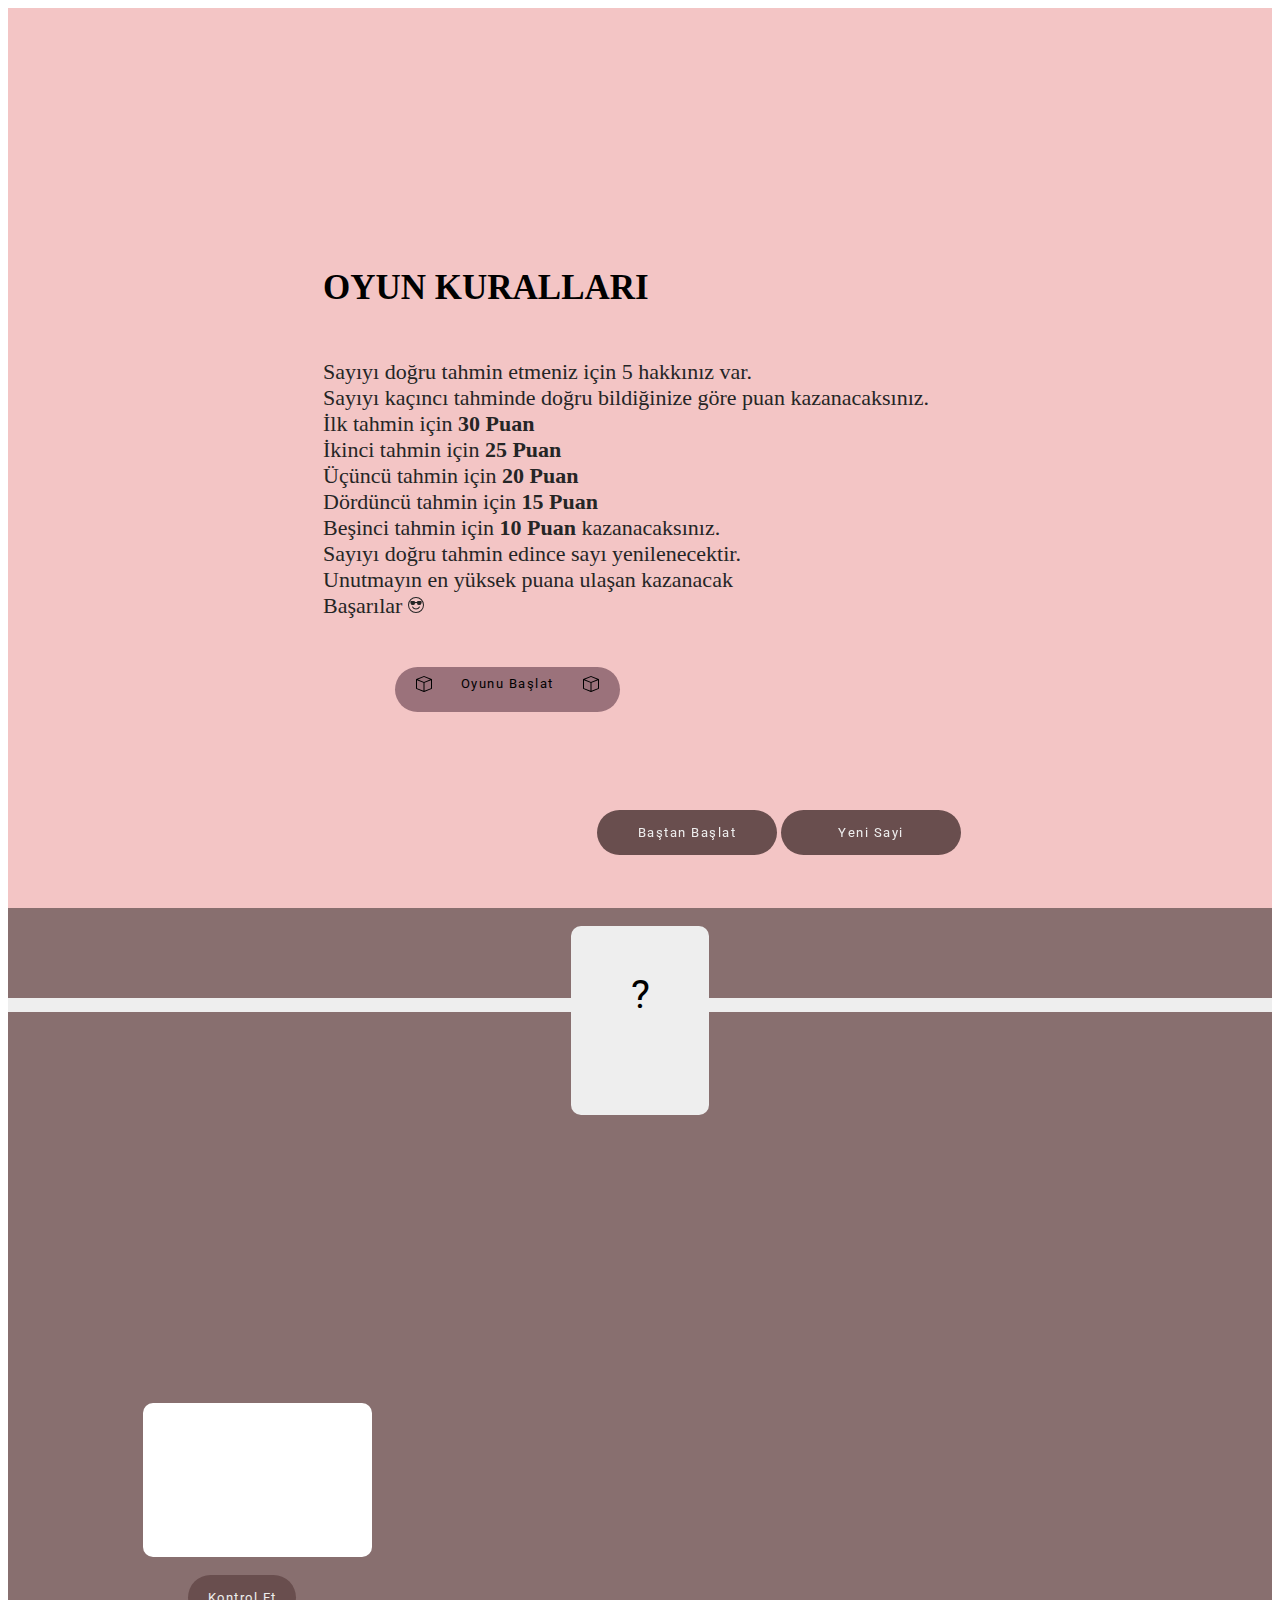
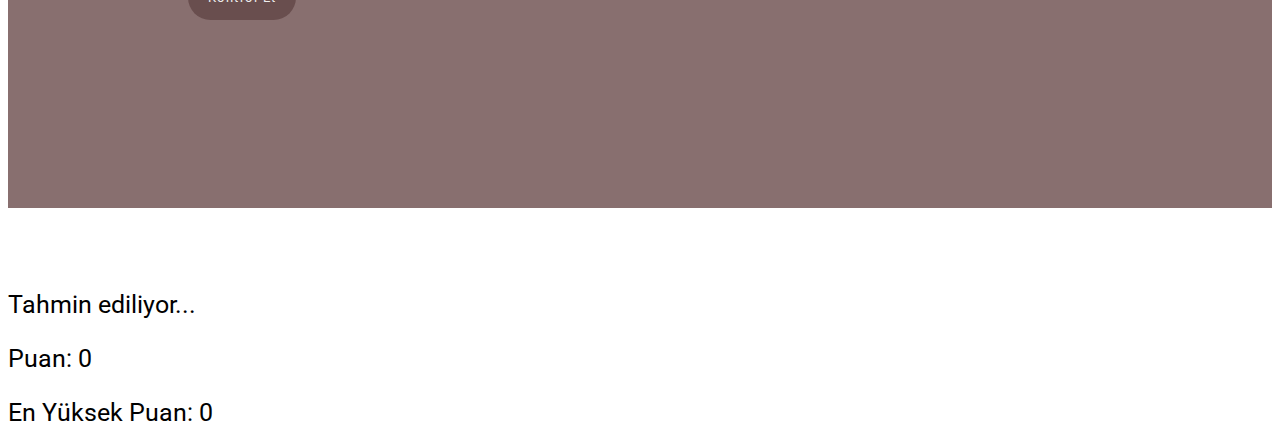
<file: Sayı_Tahmin/SayiTahmin-1.html>
<!doctype html>
<html lang="en">
  <head>
    <!-- Required meta tags -->
    <meta charset="utf-8">
    <meta name="viewport" content="width=device-width, initial-scale=1, shrink-to-fit=no">

    <!-- Bootstrap CSS -->
    <link rel="stylesheet" href="https://cdn.jsdelivr.net/npm/bootstrap@4.6.2/dist/css/bootstrap.min.css" integrity="sha384-xOolHFLEh07PJGoPkLv1IbcEPTNtaed2xpHsD9ESMhqIYd0nLMwNLD69Npy4HI+N" crossorigin="anonymous">
    <link rel="stylesheet" href="SayiTahmin-1.css">
    <link rel="preconnect" href="https://fonts.googleapis.com">
<link rel="preconnect" href="https://fonts.gstatic.com" crossorigin>
<link href="https://fonts.googleapis.com/css2?family=Roboto:wght@700&display=swap" rel="stylesheet">
    <title>Sayi Tahmin Oyunu</title>

  </head>
  <body>
       <section class="baslangic">
        <div class=" container kural">
            <h3>OYUN KURALLARI</h3>
            <p class="kural-p">Sayıyı doğru tahmin etmeniz için 5 hakkınız var.
             <br>Sayıyı kaçıncı tahminde  doğru bildiğinize göre puan kazanacaksınız.
             <br>İlk tahmin için <b>30 Puan</b>
             <br>İkinci tahmin için <b>25 Puan</b>  
             <br>Üçüncü tahmin için <b>20 Puan</b>  
             <br>Dördüncü tahmin için <b>15 Puan</b>  
             <br>Beşinci tahmin için <b>10 Puan</b> kazanacaksınız.
             <br>Sayıyı doğru tahmin edince sayı yenilenecektir.
             <br>Unutmayın en yüksek puana ulaşan kazanacak
             <br>Başarılar <svg xmlns="http://www.w3.org/2000/svg" width="16" height="16" fill="currentColor" class="bi bi-emoji-sunglasses" viewBox="0 0 16 16">
                <path d="M4.968 9.75a.5.5 0 1 0-.866.5A4.498 4.498 0 0 0 8 12.5a4.5 4.5 0 0 0 3.898-2.25.5.5 0 1 0-.866-.5A3.498 3.498 0 0 1 8 11.5a3.498 3.498 0 0 1-3.032-1.75zM7 5.116V5a1 1 0 0 0-1-1H3.28a1 1 0 0 0-.97 1.243l.311 1.242A2 2 0 0 0 4.561 8H5a2 2 0 0 0 1.994-1.839A2.99 2.99 0 0 1 8 6c.393 0 .74.064 1.006.161A2 2 0 0 0 11 8h.438a2 2 0 0 0 1.94-1.515l.311-1.242A1 1 0 0 0 12.72 4H10a1 1 0 0 0-1 1v.116A4.22 4.22 0 0 0 8 5c-.35 0-.69.04-1 .116z"/>
                <path d="M16 8A8 8 0 1 1 0 8a8 8 0 0 1 16 0zm-1 0A7 7 0 1 0 1 8a7 7 0 0 0 14 0z"/>
              </svg>
            </p>
        </div>
        <div class="container baslat">
           <button class="container btn-baslat">
            <div class="baslat-icerik">
                <svg xmlns="http://www.w3.org/2000/svg" width="16" height="16" fill="currentColor" class="bi bi-box" viewBox="0 0 16 16">
                <path d="M8.186 1.113a.5.5 0 0 0-.372 0L1.846 3.5 8 5.961 14.154 3.5 8.186 1.113zM15 4.239l-6.5 2.6v7.922l6.5-2.6V4.24zM7.5 14.762V6.838L1 4.239v7.923l6.5 2.6zM7.443.184a1.5 1.5 0 0 1 1.114 0l7.129 2.852A.5.5 0 0 1 16 3.5v8.662a1 1 0 0 1-.629.928l-7.185 2.874a.5.5 0 0 1-.372 0L.63 13.09a1 1 0 0 1-.63-.928V3.5a.5.5 0 0 1 .314-.464L7.443.184z"/>
              </svg>
              <a  class="btn-a" href="#oyun">Oyunu Başlat</a>
              <svg xmlns="http://www.w3.org/2000/svg" width="16" height="16" fill="currentColor" class="bi bi-box" viewBox="0 0 16 16">
                <path d="M8.186 1.113a.5.5 0 0 0-.372 0L1.846 3.5 8 5.961 14.154 3.5 8.186 1.113zM15 4.239l-6.5 2.6v7.922l6.5-2.6V4.24zM7.5 14.762V6.838L1 4.239v7.923l6.5 2.6zM7.443.184a1.5 1.5 0 0 1 1.114 0l7.129 2.852A.5.5 0 0 1 16 3.5v8.662a1 1 0 0 1-.629.928l-7.185 2.874a.5.5 0 0 1-.372 0L.63 13.09a1 1 0 0 1-.63-.928V3.5a.5.5 0 0 1 .314-.464L7.443.184z"/>
              </svg>
            </div>
            </button> 
        </div>
       </section>
       <section class="oyun" id="oyun">
        <div class="oyun-top">
          <div class="cizgi-left"></div>
          <div class="container sayi">?</div>
          <div class="cizgi-right"></div>

        </div>
        <div class="oyun-left float-left">
          <div class="guess">
            <input class="quess" type="number">
            <button class="btn-quess">Kontrol Et</button> 
          </div>
        </div>
        <div class="oyun-right float-right">
          <p class="message">Tahmin ediliyor...</p>
          <p id="score" class="right-p">Score:</p>
          <p id="high-score" class="right-p">En Yüksek Score:</p>
        </div>
        
         <div class="footer ">
          <button id="bastan" class="bastan-basla d-none ">Baştan Başlat</button>
          <button id="yeniSayi" class="yeni d-none ">Yeni Sayi</button>
         </div>

       </section>

    <!-- Optional JavaScript; choose one of the two! -->

    <!-- Option 1: jQuery and Bootstrap Bundle (includes Popper) -->
    <script src="https://cdn.jsdelivr.net/npm/jquery@3.5.1/dist/jquery.slim.min.js" integrity="sha384-DfXdz2htPH0lsSSs5nCTpuj/zy4C+OGpamoFVy38MVBnE+IbbVYUew+OrCXaRkfj" crossorigin="anonymous"></script>
    <script src="https://cdn.jsdelivr.net/npm/bootstrap@4.6.2/dist/js/bootstrap.bundle.min.js" integrity="sha384-Fy6S3B9q64WdZWQUiU+q4/2Lc9npb8tCaSX9FK7E8HnRr0Jz8D6OP9dO5Vg3Q9ct" crossorigin="anonymous"></script>

    <!-- Option 2: Separate Popper and Bootstrap JS -->
    <!--
    <script src="https://cdn.jsdelivr.net/npm/jquery@3.5.1/dist/jquery.slim.min.js" integrity="sha384-DfXdz2htPH0lsSSs5nCTpuj/zy4C+OGpamoFVy38MVBnE+IbbVYUew+OrCXaRkfj" crossorigin="anonymous"></script>
    <script src="https://cdn.jsdelivr.net/npm/popper.js@1.16.1/dist/umd/popper.min.js" integrity="sha384-9/reFTGAW83EW2RDu2S0VKaIzap3H66lZH81PoYlFhbGU+6BZp6G7niu735Sk7lN" crossorigin="anonymous"></script>
    <script src="https://cdn.jsdelivr.net/npm/bootstrap@4.6.2/dist/js/bootstrap.min.js" integrity="sha384-+sLIOodYLS7CIrQpBjl+C7nPvqq+FbNUBDunl/OZv93DB7Ln/533i8e/mZXLi/P+" crossorigin="anonymous"></script>
    -->
    <script src="SayiTahmin-1.js"></script>
  </body>
</html>
</file>
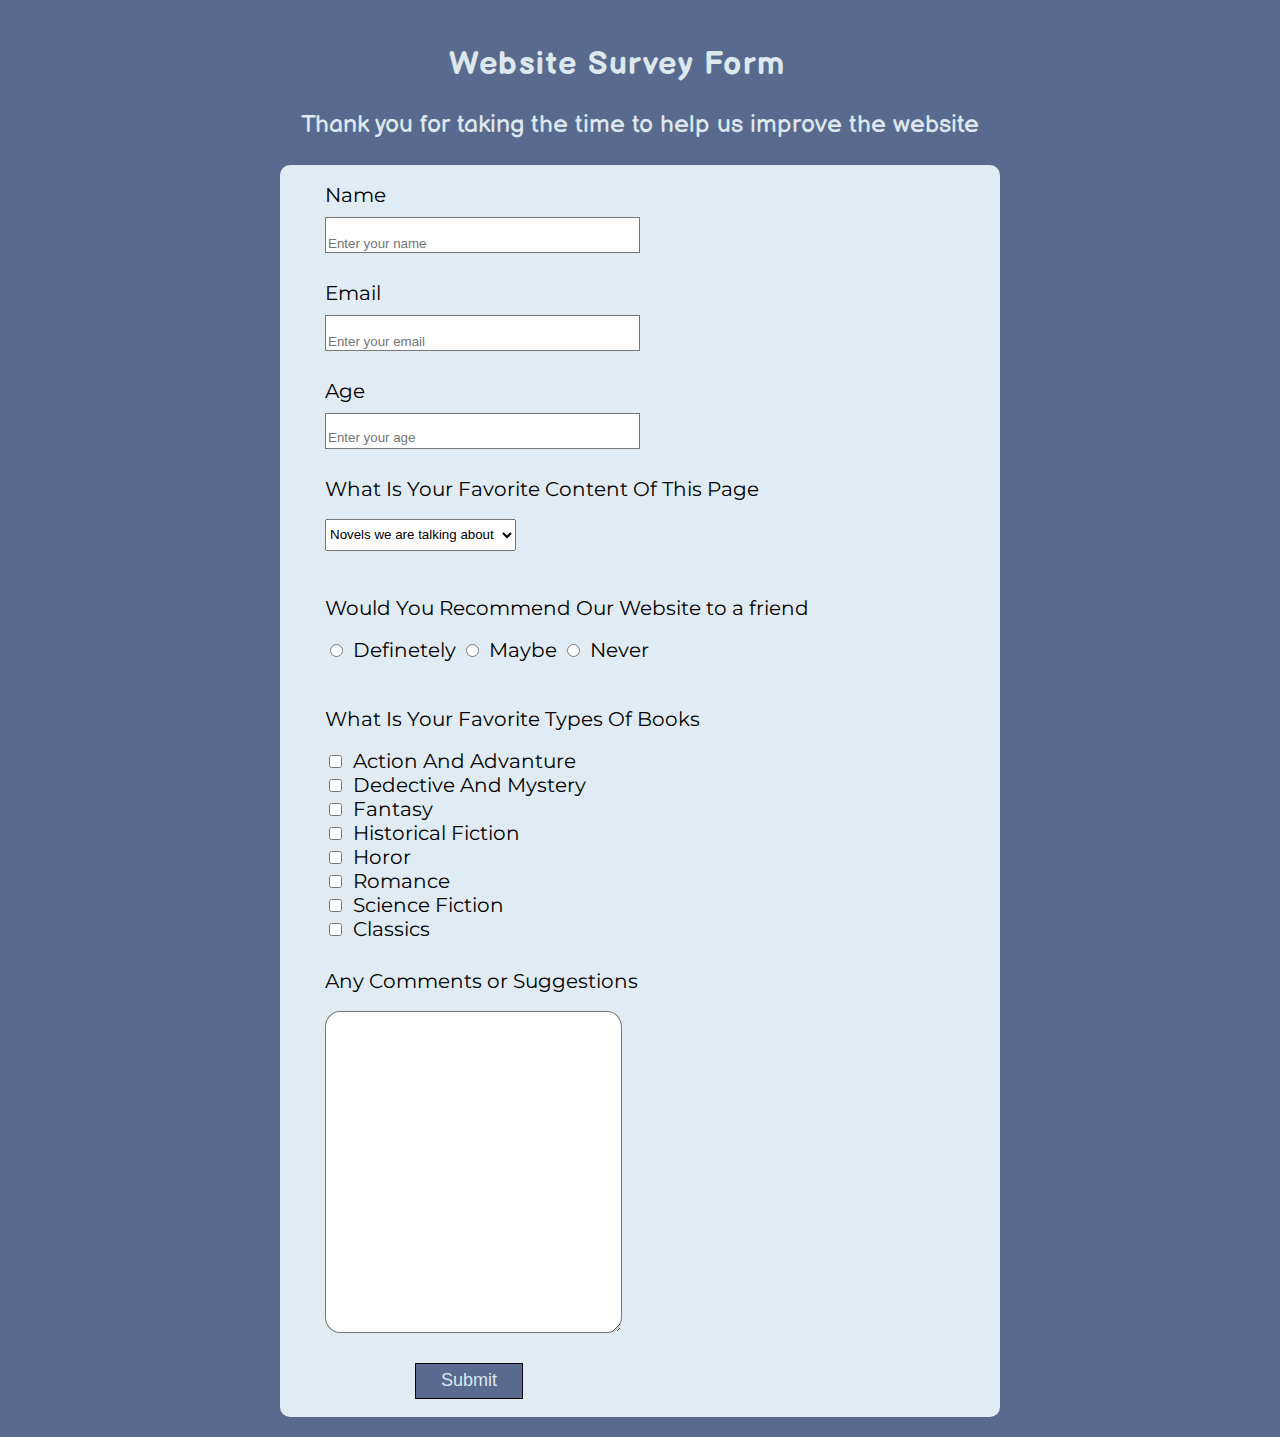
<file: Survey_Form/project2.html>
<html>
    <head>
        <title>
           survey form 
        </title>
        <link rel="stylesheet" href="project2.css">
        <link rel="preconnect" href="https://fonts.googleapis.com">
        <link rel="preconnect" href="https://fonts.gstatic.com" crossorigin>
        <link href="https://fonts.googleapis.com/css2?family=Balsamiq+Sans:ital@1&display=swap" rel="stylesheet">
        <link rel="preconnect" href="https://fonts.googleapis.com">
        <link rel="preconnect" href="https://fonts.gstatic.com" crossorigin>
        <link href="https://fonts.googleapis.com/css2?family=Montserrat:wght@500&display=swap" rel="stylesheet">
    </head>

    <body>
        <h1  id="title " >
            Website Survey  Form 
         </h1>
         <p id="description">Thank you for taking the time to help us improve the website  </p>

      <form action="" id=" survey-form">
        <div>
            <label for="Name" id="name-label">Name</label>
            <input id="Name" type="text" placeholder="Enter your name" required>
        </div>
        <div>
            <label for="Email" id="email-label">Email </label>
            <input id="email" type="email" placeholder="Enter your email" required>
        </div>
        <div>
            <label for="Age" id="number-label" >Age</label>
            <input id="Age" type="number" placeholder="Enter your age" min="5" max="90">
        </div>
        <div>
            <label for="What IS Your Favorite Content Of This Page" id="dropdown" >What Is Your Favorite Content Of This Page</label>
            <select id="value-select">
                <option value=""  >Novels we are talking about </option>
                <option value=""  >poems we are talking about </option>
                <option value=""> Book recommendation lists </option>
                <option value="">Authors we are talking about </option>
            </select>
            <div class="label-input">
                <label  id="ilk" for="Would You Recommend Our Website to a friend">Would You Recommend Our Website to a friend</label>
                <input id="Definetely" type="radio" name="zarf" class="sc">Definetely
                <input id="Maybe" type="radio"  name="zarf"class="sc">Maybe                            
                <input id="Never" type="radio" name="zarf" class="sc">Never
            </div>
            <div class="label-input">
                <label id="ikinci" for="" >What Is Your Favorite Types Of Books </label>
                <input  type="checkbox" value="Action And Advanture" class="cb">Action And Advanture <br>
                <input  type="checkbox" value="Dedective And Mystery"class="cb" >Dedective And Mystery <br>
                <input  type="checkbox" value="Fantasy"class="cb" >Fantasy <br>
                <input  type="checkbox" value="Historical Fiction"class="cb">Historical Fiction <br>
                <input  type="checkbox" value="Horor"class="cb">Horor <br>
                <input  type="checkbox" value="Romance"class="cb">Romance <br>
                 <input  type="checkbox" value="Science Fiction"class="cb">Science Fiction <br>
                <input  type="checkbox" value="Classics"class="cb" >Classics 
            </div>
            <div>
                <label for="Any Comments or Suggestions">Any Comments or Suggestions</label>
                 <textarea id="Mesaj" cols="30" rows="20"></textarea>
            </div>
            <div class="button">
                <button type="submit" id="submit">Submit</button>
            </div>
        </form>
    </body>
</html>
</file>
<file: Sayı_Tahmin/SayiTahmin-1.css>
.baslangic{
  
  background-color:#F3C5C5;
  height:100vh
}

.kural{
    padding-top:25vh;
    padding-left:35vh;
}
h3{
    font-size:35px;
}
.kural-p{
    padding-top:1rem;
    color:rgb(37, 37, 37);
    font-size:22px;
}
.btn-baslat{
    display:flex;
    flex-direction: row;
    justify-content:space-around;
    width:25vh;
    height:5vh;
    margin-top:3rem;
    background-color: #9b727b;
    border-radius:3rem;
    border:none;
    margin-left:43vh;
    color:black;
    font-family:'Roboto', sans-serif;
    letter-spacing:1.5px;
}
.baslat-icerik{
    display: flex;
    flex-direction:row;
    width:100%;
    justify-content: space-around;
    padding-top:0.5rem;
}

.btn-a{
    color:black;
    text-decoration:none;
}
.btn-a:hover{
    text-decoration: none;
    color:black;
}
.oyun{
    background-color:#886F6F;
    height:100vh;
}

.oyun-top{
    display: flex;
    flex-direction: row;
    justify-content: space-around;
  
}
.cizgi-left{
    width:46.5%;
    height:1.5vh;
    background-color: #eee;
    margin-top:10vh;
   
}
.cizgi-right{
    width:46.5%;
    height:1.5vh;
    background-color: #eee;
   margin-top:10vh;
}
.sayi{
    margin-top: 2vh;
    width:16vh;
    height:16vh;
    background-color:#eee;
    padding-left:0px;
    border-radius:10px;
    border:none;
    text-align: center;
    font-size:40px;
    padding-top:5vh;
    font-family:'Roboto', sans-serif; 
}


.quess{
    
    display:flex;
    flex-direction: column;
    width:25vh;
    height:15vh;
    border-radius:10px;
    border:none;
    text-align: center;
    font-size:30px;
    font-family:'Roboto', sans-serif;
    padding-top:2vh;  

}

.oyun-left{
    margin-top:32vh;
    margin-left:15vh;
}
.btn-quess{
    margin-top:2vh;
    border-radius:3rem;
    background-color:#694E4E;
    color:#eee;
    width:12vh;
    height:5vh;
    border:none;
    margin-left:5vh;
    font-family:'Roboto', sans-serif;
    letter-spacing:1.5px;
}
.oyun-right{
    margin-right:20vh;
    margin-top:30vh;
}
.message{
    font-size:25px;
    font-family:'Roboto', sans-serif;
}
.right-p{
    font-size:25px;
    font-family:'Roboto', sans-serif;
}

.footer{
    position:fixed;
    bottom:5vh;
    margin-left:46%;
}
.bastan-basla{
    width: 20vh;
    height:5vh;
    border-radius:3rem;
    border:none;
    background-color:#694E4E;
    color:#eee;
    font-family:'Roboto', sans-serif;
    letter-spacing:1.5px;
}
.yeni{
    width: 20vh;
    height:5vh;
    border-radius:3rem;
    border:none;
    background-color:#694E4E;
    color:#eee;
    font-family:'Roboto', sans-serif;
    letter-spacing:1.5px;
}
</file>
<file: Survey_Form/project2.css>
h1{
    font-family: 'Balsamiq Sans', cursive;
    text-align: center;
    color:#dde7ee;
    letter-spacing:1.5px;
    margin-top:5vh;
    margin-right:5vh;
}
p{
    font-family:'Balsamiq Sans', cursive ;
    font-size :25px;
    text-align: center;
    color:#dde7ee;
}
form{
    margin-left: auto;
    margin-right: auto;
    width:80vh;
    font-size:20px;
    background-color:#e0ebf3;
    
    border-radius:10px;
    font-family: 'Montserrat', sans-serif;
}
body{

    background-color:#586B8F;
}

.button{
    margin-top: 30px;

}
label,textarea,input[type="text"],input[type="email"],input[type="number"]{
    display:block;
    margin-top: 10px;
    padding-top:2vh;
    border-radius:5%;
    margin-left:5vh;
 
    
}  
input[type="number"]
{
    padding-top:1.5vh;
}
.cb{
    display:inline;
    
}
.sc{
    display:inline;
}
textarea{
    margin-top:2vh;
    width:33vh;
}
#value-select{
    margin-left:5vh;
    margin-top:2vh;
    width:max-content;
    height:3.5vh;
    outline: #f1f3e8;
}
.label-input{
    margin-left:5vh;
    margin-top:3vh;
}
#ilk,#ikinci{
    margin-left: 0vh;
    margin-bottom:2vh;
}
input[type="checkbox"]
{
    padding-top:2vh;
    margin-right:1.2vh;
}
input[type="radio"]
{
    margin-right:1.1vh;
}
button[type="submit"]
{
    margin-left:15vh;
    width:12vh;
    height:4vh;
    margin-bottom:2vh;
    font-size:18px;
    background-color: #586B8F;
    color:#dde7ee;
    outline: #f1f3e8;
    border-width: 1.5px;
    border-style: solid;
    border-color: -internal-light-dark(rgb(118, 118, 118), rgb(133, 133, 133));
    
}
#Name,#email,#age{
    width:35vh;
    outline: #f1f3e8;
    border-width: 1.5px;
    border-style: solid;
    border-color: -internal-light-dark(rgb(118, 118, 118), rgb(133, 133, 133));
    border-radius:0px;
    height:4vh;
    
   
}
</file>
